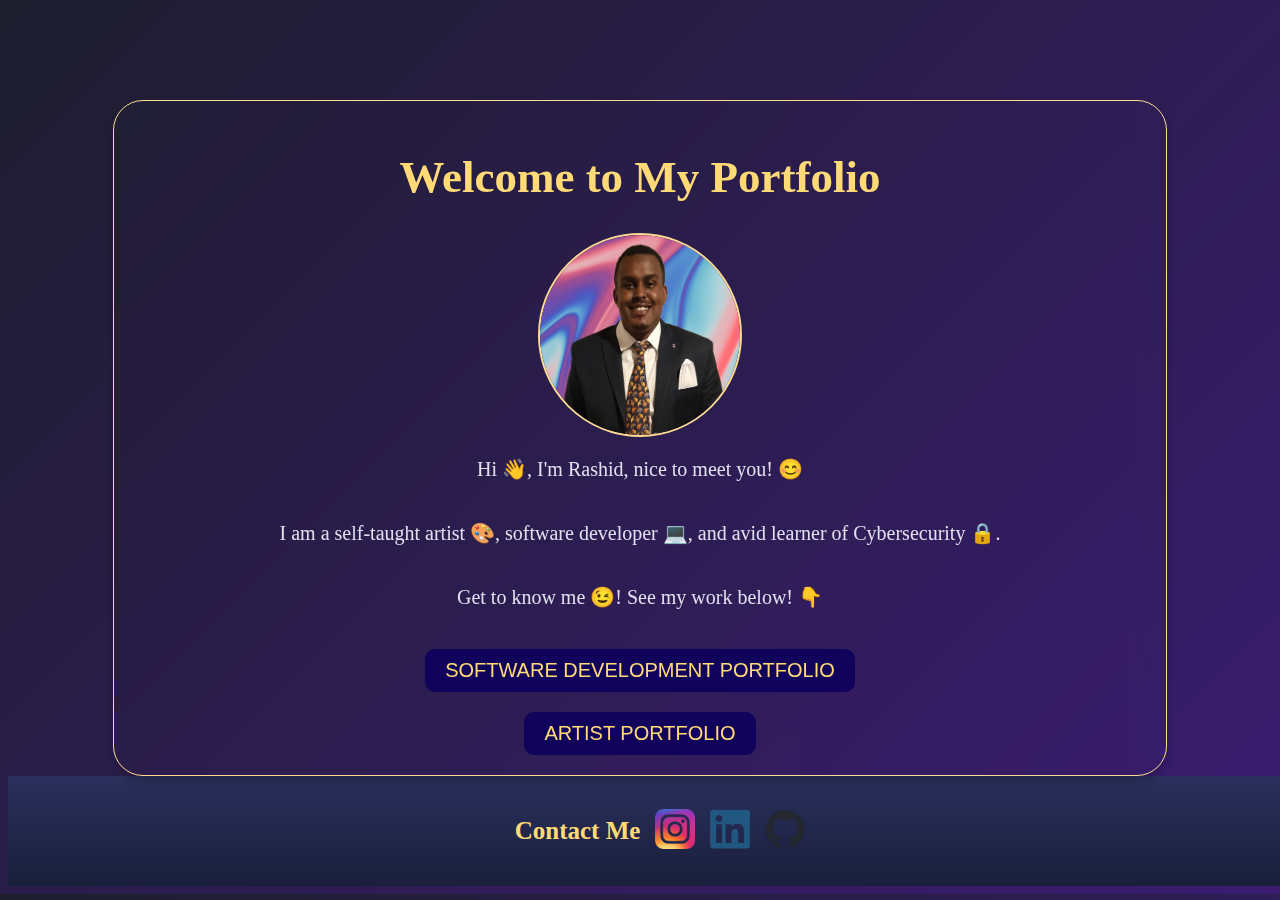
<file: HTML/index.html>
<!DOCTYPE html>
<html lang="en">
<head>
    <meta charset="UTF-8">
    <meta name="viewport" content="width=device-width, initial-scale=1.0">
    <link rel="website icon"tvpe="jpg" href="../Images/Rashid_Mugi PASSPORT PIC.jpg">
    <link rel="stylesheet" href="style.css">
    <title>My Portfolio</title>
</head>
<body>
    <section>
    <h1>Welcome to My Portfolio</h1>
    <img src="../Images/Rashid_Mugi PASSPORT PIC.jpg" alt="passport pic" style="width: 200px; height: 200px; border-radius: 50%; border: 2px solid #fddb92;">
    <p>Hi &#128075;, I'm Rashid, nice to meet you! 😊</p>
    <p>I am a self-taught artist 🎨, software developer 💻, and avid learner of Cybersecurity 🔒.</p>
    <p>Get to know me &#128521;!  See my work below! 👇</p>
    <a href="Software_dev.html"><button class="Software_dev" href="">SOFTWARE DEVELOPMENT PORTFOLIO</button></a>
    <a href="art.html"><button class="Artist">ARTIST PORTFOLIO</button></a>
    </section>

    <footer>
        <h2>Contact Me</h2>
        <a href="https://www.instagram.com/rashiddraws/" target="_blank">
            <img src="../Images/instagram.png" alt="Instagram">
        </a>
        <a href="https://www.linkedin.com/in/rashid-mugi-04b634298/" target="_blank">
            <img src="../Images/linkedin.png" alt="LinkedIn">
        </a>
        <a href="https://github.com/RASHEEDOH" target="_blank">
            <img src="../Images/github.png" alt="GitHub">
        </a>
    </footer>
    
</body>
</html>
</file>
<file: HTML/style.css>
body {
    margin-top: 100px;
    background: linear-gradient(135deg, #1e1e2f, #3a1c71);
    color: #f0f0f0; 
    background-position: center center; 
}

section {
    display: flex;
    justify-content: center;
    align-items: center;
    flex-direction: column;
    border: 1px solid #fddb92;
    border-radius: 30px;
    box-shadow: 0 4px 8px rgba(0, 0, 0, 0.2); /* Subtle shadow for depth */
    padding: 20px;
    margin: 0 auto;
    max-width: 80%;
    backdrop-filter: blur(15px); /* Add blur to the background */
}

h1 {
    color: #ffda77;
    font-family: 'Baloo 2', cursive;
    font-size: 45px;  
}

h2 {
    color: #ffda77;
    font-family: 'Baloo 2', cursive;
    font-size: 25px;  
}

p{
    color: #e0e0f0;
    font-family: 'Baloo 2', cursive;
    font-size: 20px;  
}

button{
    background-color: rgb(17, 2, 92);
    margin-top: 20px;
    color: #ffda77;
    font-family: 'Comic Neue', cursive, sans-serif;
    font-size: 20px;  
    border-radius: 10px;
    border: none;
    padding: 10px 20px;
    cursor: pointer;
}

button:hover{
    background-color:#ffda77;
    color: white;
    font-family: 'Comic Neue', cursive, sans-serif;
    font-size: 20px;  
    border-radius: 10px;
    border: none;
    padding: 10px 20px;
    cursor: pointer;
}

button::after{
    display: block;
    width: 0;
    height: 2px;
    background: #ffda77;
    transition: width .3s;
}
button:hover::after{
    width: 100%;
    transition: width .3s;
    background: rgb(198, 78, 224);
}

footer {
    width: 100%;
    display: flex;
    justify-content: center;
    align-items: center;
    background-image: linear-gradient(to top, #1a1f3c, #2a2f5c);
    gap: 15px;
    padding: 20px;
}

footer img {
    align-items: center;
    width: 40px;
    height: 40px;
    transition: transform 0.3s ease;
}

footer img:hover {
    transform: scale(1.1);
}
</file>
